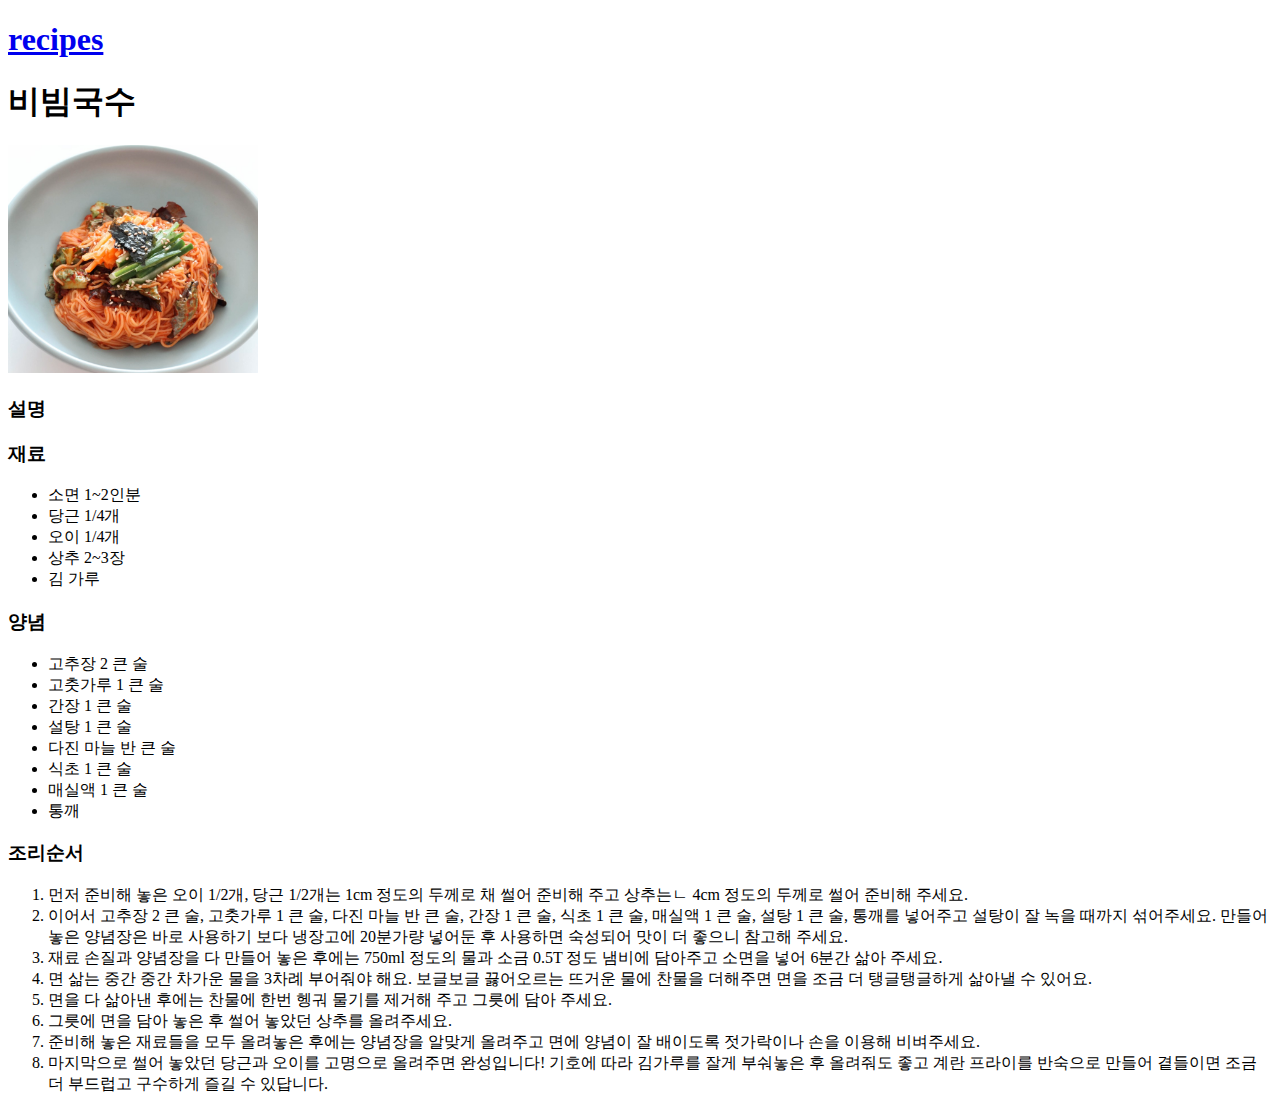
<file: recipes/bibimguksu.html>
<!DOCTYPE html>
<html lang="en">
<head>
  <meta charset="UTF-8">
  <meta http-equiv="X-UA-Compatible" content="IE=edge">
  <meta name="viewport" content="width=device-width, initial-scale=1.0">
  <title>비빔국수</title>
</head>
<body>
  <h1><a href="../index.html">recipes</a></h1>

  <h1>비빔국수</h1>

  <img src="../img/bibimguksu.png" alt="bibimguksu" width="250px">

  <h3>설명</h3>
  
  <p></p>

  <p></p>

  <h3>재료</h3>
  <ul>
    <li>소면 1~2인분</li>
    <li>당근 1/4개</li>
    <li>오이 1/4개</li>
    <li>상추 2~3장</li>
    <li>김 가루</li>
  </ul>

  <h3>양념</h3>
  <ul>
    <li>고추장 2 큰 술</li>
    <li>고춧가루 1 큰 술</li>
    <li>간장 1 큰 술</li>
    <li>설탕 1 큰 술</li>
    <li>다진 마늘 반 큰 술</li>
    <li>식초 1 큰 술</li>
    <li>매실액 1 큰 술</li>
    <li>통깨</li>
  </ul>

  <h3>조리순서</h3>
  <ol>
    <li>먼저 준비해 놓은 오이 1/2개, 당근 1/2개는 1cm 정도의 두께로 채 썰어 준비해 주고 상추는ㄴ 4cm 정도의 두께로 썰어 준비해 주세요.</li>
    <li>이어서 고추장 2 큰 술, 고춧가루 1 큰 술, 다진 마늘 반 큰 술, 간장 1 큰 술, 식초 1 큰 술, 매실액 1 큰 술, 설탕 1 큰 술, 통깨를 넣어주고 설탕이 잘 녹을 때까지 섞어주세요. 만들어 놓은 양념장은 바로 사용하기 보다 냉장고에 20분가량 넣어둔 후 사용하면 숙성되어 맛이 더 좋으니 참고해 주세요.</li>
    <li>재료 손질과 양념장을 다 만들어 놓은 후에는 750ml 정도의 물과 소금 0.5T 정도 냄비에 담아주고 소면을 넣어 6분간 삶아 주세요.</li>
    <li>면 삶는 중간 중간 차가운 물을 3차례 부어줘야 해요. 보글보글 끓어오르는 뜨거운 물에 찬물을 더해주면 면을 조금 더 탱글탱글하게 삶아낼 수 있어요.</li>
    <li>면을 다 삶아낸 후에는 찬물에 한번 헹궈 물기를 제거해 주고 그릇에 담아 주세요.</li>
    <li>그릇에 면을 담아 놓은 후 썰어 놓았던 상추를 올려주세요.</li>
    <li>준비해 놓은 재료들을 모두 올려놓은 후에는 양념장을 알맞게 올려주고 면에 양념이 잘 배이도록 젓가락이나 손을 이용해 비벼주세요.</li>
    <li>마지막으로 썰어 놓았던 당근과 오이를 고명으로 올려주면 완성입니다! 기호에 따라 김가루를 잘게 부숴놓은 후 올려줘도 좋고 계란 프라이를 반숙으로 만들어 곁들이면 조금 더 부드럽고 구수하게 즐길 수 있답니다.</li>
  </ol>

</body>
</html>
</file>
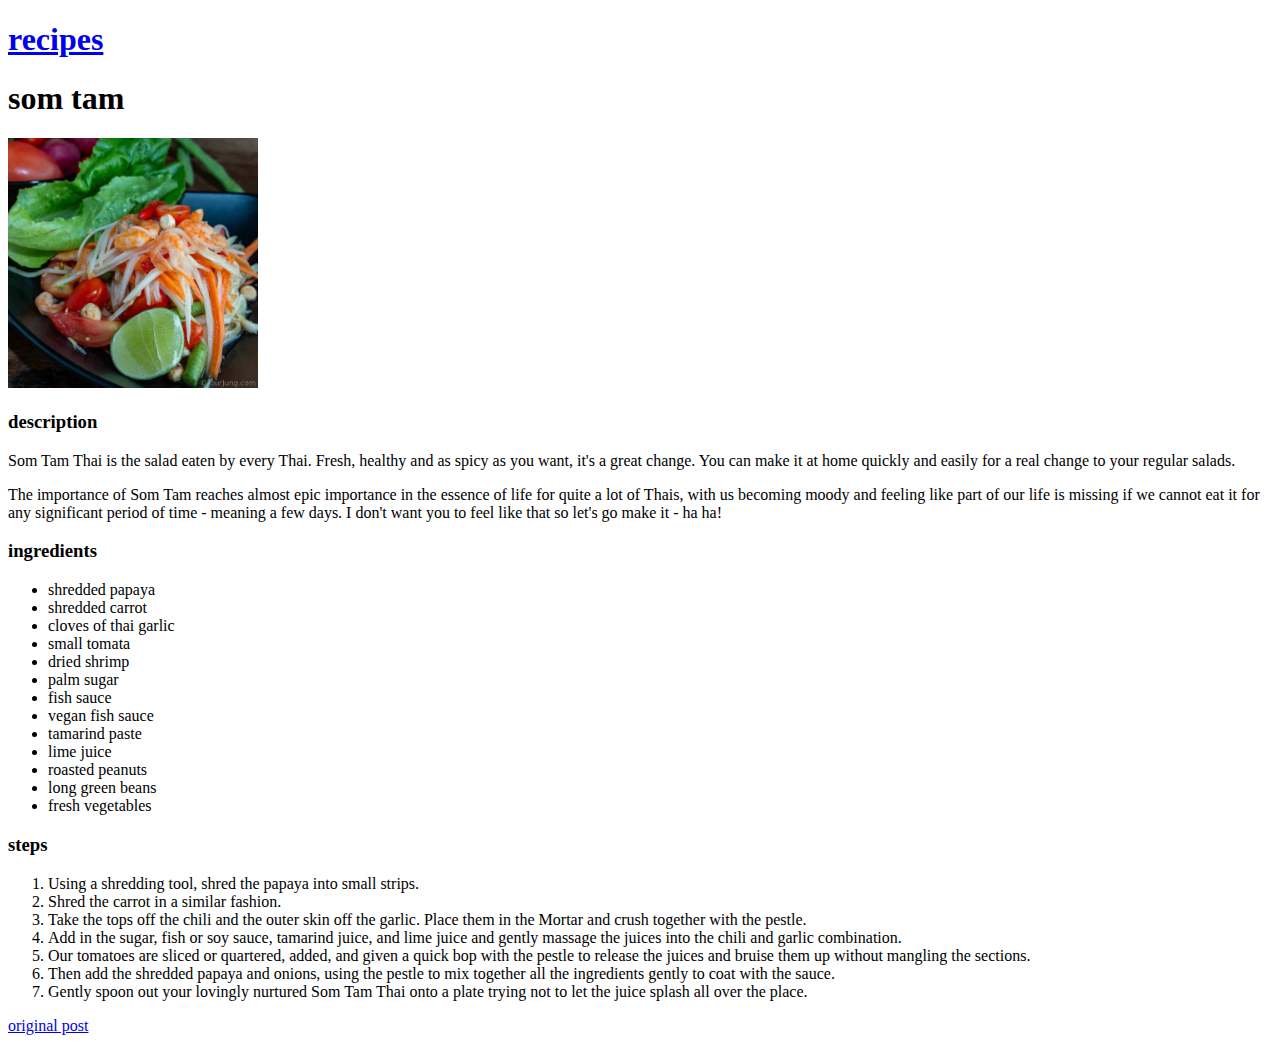
<file: recipes/som-tam.html>
<!DOCTYPE html>
<html lang="en">
<head>
  <meta charset="UTF-8">
  <meta http-equiv="X-UA-Compatible" content="IE=edge">
  <meta name="viewport" content="width=device-width, initial-scale=1.0">
  <title>som tam</title>
</head>
<body>
  <h1><a href="../index.html">recipes</a></h1>
  
  <h1>som tam</h1>

  <img src="../img/som-tam.jpg" alt="som tam" width="250px">

  <h3>description</h3>

  <p>Som Tam Thai is the salad eaten by every Thai. Fresh, healthy and as spicy as you want, it's a great change. You can make it at home quickly and easily for a real change to your regular salads.</p>

  <p>The importance of Som Tam reaches almost epic importance in the essence of life for quite a lot of Thais, with us becoming moody and feeling like part of our life is missing if we cannot eat it for any significant period of time - meaning a few days. I don't want you to feel like that so let's go make it - ha ha!</p>

  <h3>ingredients</h3>
  <ul>
    <li>shredded papaya</li>
    <li>shredded carrot</li>
    <li>cloves of thai garlic</li>
    <li>small tomata</li>
    <li>dried shrimp</li>
    <li>palm sugar</li>
    <li>fish sauce</li>
    <li>vegan fish sauce</li>
    <li>tamarind paste</li>
    <li>lime juice</li>
    <li>roasted peanuts</li>
    <li>long green beans</li>
    <li>fresh vegetables</li>
  </ul>

  <h3>steps</h3>
  <ol>
    <li>Using a shredding tool, shred the papaya into small strips.</li>
    <li>Shred the carrot in a similar fashion.</li>
    <li>Take the tops off the chili and the outer skin off the garlic. Place them in the Mortar and crush together with the pestle.</li>
    <li>Add in the sugar, fish or soy sauce, tamarind juice, and lime juice and gently massage the juices into the chili and garlic combination.</li>
    <li>Our tomatoes are sliced or quartered, added, and given a quick bop with the pestle to release the juices and bruise them up without mangling the sections. </li>
    <li>Then add the shredded papaya and onions, using the pestle to mix together all the ingredients gently to coat with the sauce.</li>
    <li>Gently spoon out your lovingly nurtured Som Tam Thai onto a plate trying not to let the juice splash all over the place. </li>
  </ol>

  <a href="https://www.tastythais.com/som-tam-thai-thai-papaya-salad-spicy/">original post</a>

</body>
</html>
</file>
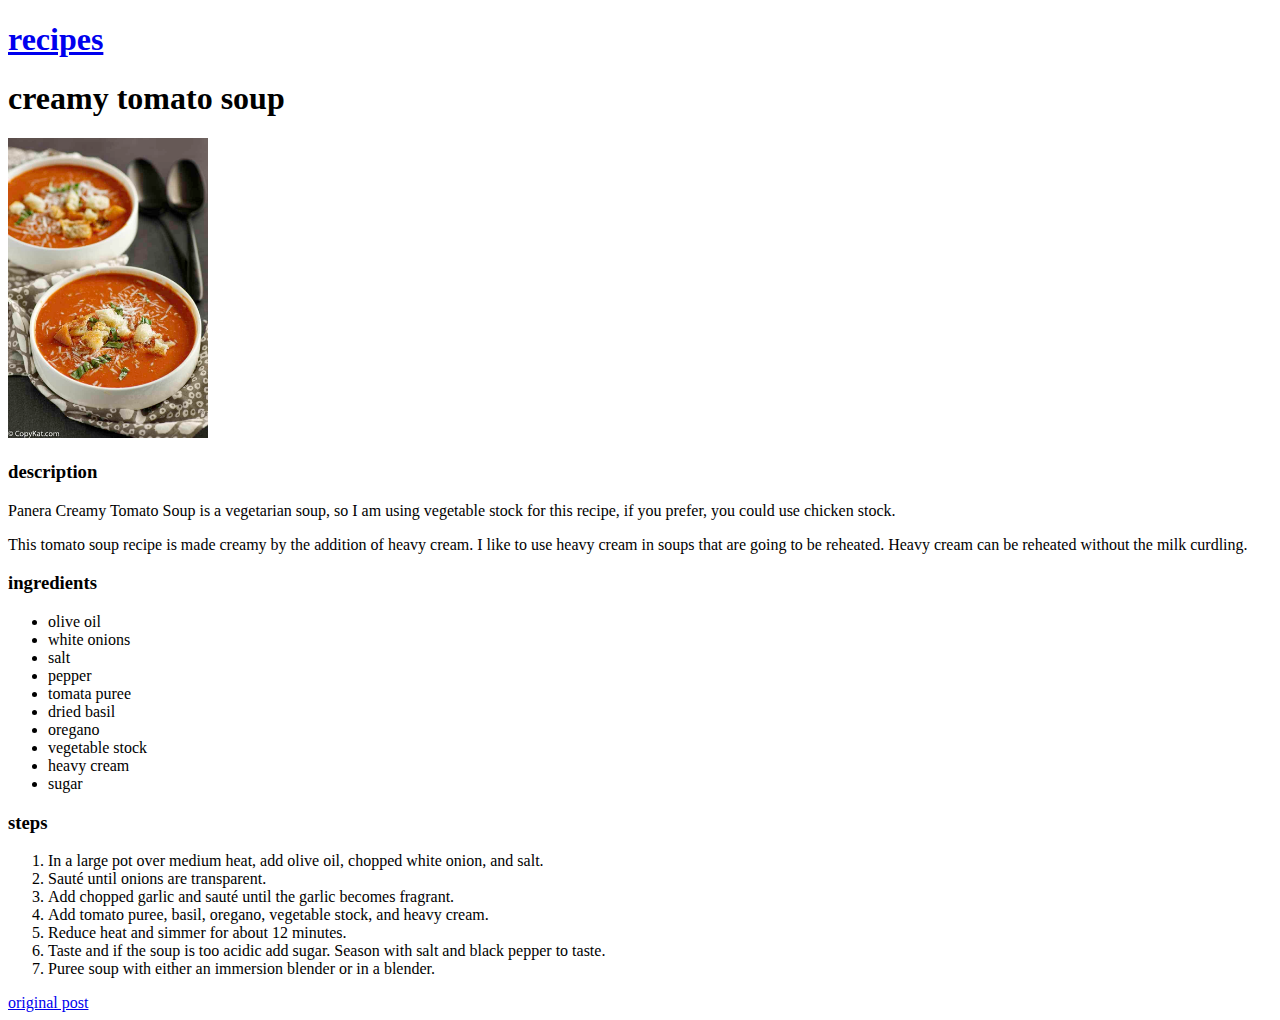
<file: recipes/tomato-soup.html>
<!DOCTYPE html>
<html lang="en">
<head>
  <meta charset="UTF-8">
  <meta http-equiv="X-UA-Compatible" content="IE=edge">
  <meta name="viewport" content="width=device-width, initial-scale=1.0">
  <title>creamy tomato soup</title>
</head>
<body>
  <h1><a href="../index.html">recipes</a></h1>

  <h1>creamy tomato soup</h1>

  <img src="../img/tomato-soup.jpg" alt="creamy tomato soup" width="200px">

  <h3>description</h3>

  <p>Panera Creamy Tomato Soup is a vegetarian soup, so I am using vegetable stock for this recipe, if you prefer, you could use chicken stock.</p>

  <p>This tomato soup recipe is made creamy by the addition of heavy cream. I like to use heavy cream in soups that are going to be reheated. Heavy cream can be reheated without the milk curdling.</p>

  <h3>ingredients</h3>
  <ul>
    <li>olive oil</li>
    <li>white onions</li>
    <li>salt</li>
    <li>pepper</li>
    <li>tomata puree</li>
    <li>dried basil</li>
    <li>oregano</li>
    <li>vegetable stock</li>
    <li>heavy cream</li>
    <li>sugar</li>
  </ul>

  <h3>steps</h3>
  <ol>
    <li>In a large pot over medium heat, add olive oil, chopped white onion, and salt.</li>
    <li>Sauté until onions are transparent.</li>
    <li>Add chopped garlic and sauté until the garlic becomes fragrant.</li>
    <li>Add tomato puree, basil, oregano, vegetable stock, and heavy cream.</li>
    <li>Reduce heat and simmer for about 12 minutes.</li>
    <li>Taste and if the soup is too acidic add sugar. Season with salt and black pepper to taste.</li>
    <li>Puree soup with either an immersion blender or in a blender.</li>
  </ol>

  <a href="https://copykat.com/panera-tomato-soup/">original post</a>

</body>
</html>
</file>
